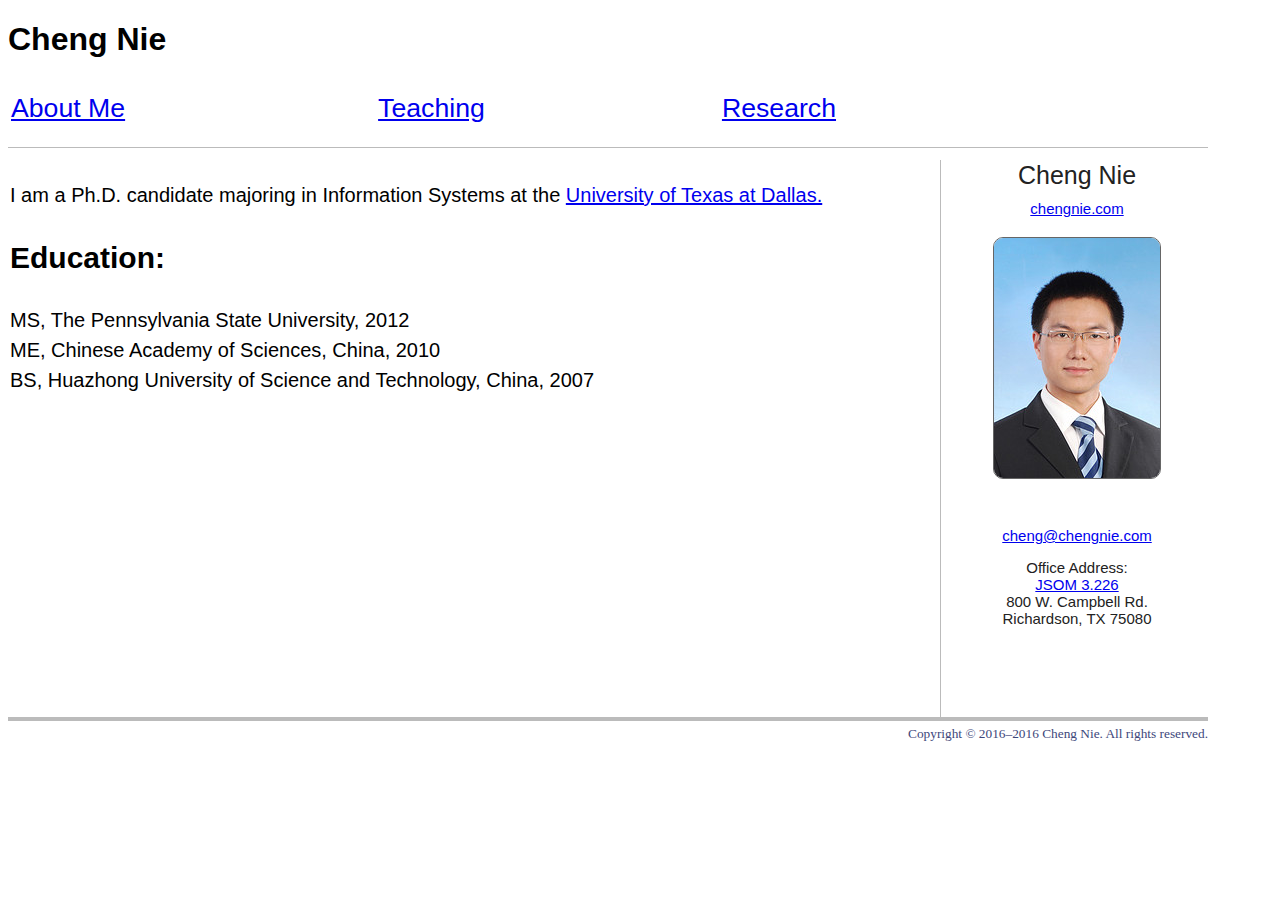
<file: index.html>
<!DOCTYPE html>
<head>

<link rel="apple-touch-icon" sizes="57x57" href="/apple-touch-icon-57x57.png">
<link rel="apple-touch-icon" sizes="60x60" href="/apple-touch-icon-60x60.png">
<link rel="apple-touch-icon" sizes="72x72" href="/apple-touch-icon-72x72.png">
<link rel="apple-touch-icon" sizes="76x76" href="/apple-touch-icon-76x76.png">
<link rel="apple-touch-icon" sizes="114x114" href="/apple-touch-icon-114x114.png">
<link rel="apple-touch-icon" sizes="120x120" href="/apple-touch-icon-120x120.png">
<link rel="apple-touch-icon" sizes="144x144" href="/apple-touch-icon-144x144.png">
<link rel="apple-touch-icon" sizes="152x152" href="/apple-touch-icon-152x152.png">
<link rel="apple-touch-icon" sizes="180x180" href="/apple-touch-icon-180x180.png">
<link rel="icon" type="image/png" href="/favicon-32x32.png" sizes="32x32">
<link rel="icon" type="image/png" href="/android-chrome-192x192.png" sizes="192x192">
<link rel="icon" type="image/png" href="/favicon-96x96.png" sizes="96x96">
<link rel="icon" type="image/png" href="/favicon-16x16.png" sizes="16x16">
<link rel="manifest" href="/manifest.json">
<meta name="msapplication-TileColor" content="#da532c">
<meta name="msapplication-TileImage" content="/mstile-144x144.png">
<meta name="theme-color" content="#ffffff">
    
<title>Cheng Nie</title>
<link href="ncstyle.css" rel="stylesheet" />
<!-- Google Analytics tracking for www.niecheng.net -->    
<script>
  (function(i,s,o,g,r,a,m){i['GoogleAnalyticsObject']=r;i[r]=i[r]||function(){
  (i[r].q=i[r].q||[]).push(arguments)},i[r].l=1*new Date();a=s.createElement(o),
  m=s.getElementsByTagName(o)[0];a.async=1;a.src=g;m.parentNode.insertBefore(a,m)
  })(window,document,'script','//www.google-analytics.com/analytics.js','ga');

  ga('create', 'UA-60978207-1', 'auto');
  ga('send', 'pageview');

</script>

</head>

<body>
    <h1>Cheng Nie</h1>
    
    <div id="menubar">

    <table width="90%">
        <tr>
            <td><a href="index.html">About Me</a></td>
            <td><a href="teaching.html">Teaching</a></td>
            <td><a href="research.html">Research</a></td>
        </tr>
    </table>

    </div>
    
    
    <table id="contentPlusSidebar">
    <tbody>    
        
        <tr>
<!--            various pages-->
            <td id="content">
                <div id="contentText">
                    <p>
                I am a Ph.D. candidate majoring in Information Systems at the <a href="http://jindal.utdallas.edu/phd-students/cheng-nie">University of Texas at Dallas.</a> 
                    </p>
                <h2>Education:</h2>
                    <p>
                    MS, The Pennsylvania State University, 2012<br>
                    ME, Chinese Academy of Sciences, China, 2010<br>
                    BS, Huazhong University of Science and Technology, China, 2007<br>
                </p>
                </div>
            </td>



    
<!--Side bar-->
<td id="sidebar">

<div class="sidebarBio">

<div class="sidebarHeading">Cheng Nie</div>
<a href="http://chengnie.com">chengnie.com</a>
<p>
<a href="cheng-nie-large.jpg">
    <img src="cheng-nie-small.jpg" style="border: 1px solid #666666;"/>
</a>
    
</p>

    <a href="&#x6D;&#97;&#x69;&#x6C;&#116;&#111;:&#x63;h&#x65;&#110;&#103;&#x40;&#x63;h&#x65;&#110;&#103;&#110;&#x69;&#101;&#x2E;&#x63;&#111;&#x6D;">&#x63;h&#x65;&#110;&#103;&#x40;&#x63;h&#x65;&#110;&#103;&#110;&#x69;&#101;&#x2E;&#x63;&#111;&#x6D;</a>
       <p>
    Office Address:<br>
        <a href="http://www.utdallas.edu/locator/JSOM_3.226">JSOM 3.226<br></a>
        800 W. Campbell Rd.<br>
        Richardson, TX 75080
    </p>
    </div>

</td>
        </tr>
    </tbody>
    </table>
    
    
    
<div id="footer">
    Copyright &copy; 2016&ndash;2016 Cheng Nie.  All rights reserved.
</div>
</body>
</file>
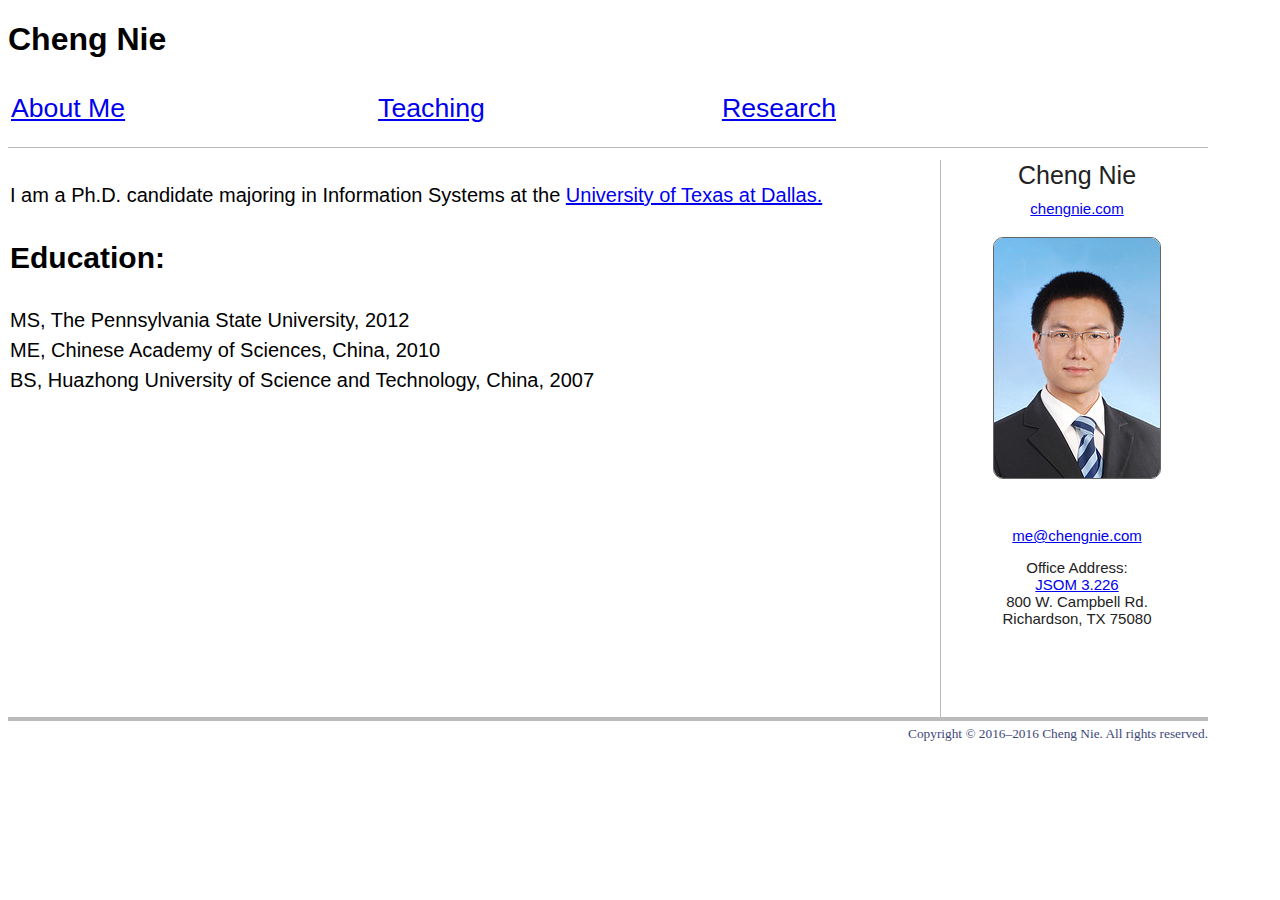
<file: index1.html>
<!DOCTYPE html>
<head>

<link rel="apple-touch-icon" sizes="57x57" href="/apple-touch-icon-57x57.png">
<link rel="apple-touch-icon" sizes="60x60" href="/apple-touch-icon-60x60.png">
<link rel="apple-touch-icon" sizes="72x72" href="/apple-touch-icon-72x72.png">
<link rel="apple-touch-icon" sizes="76x76" href="/apple-touch-icon-76x76.png">
<link rel="apple-touch-icon" sizes="114x114" href="/apple-touch-icon-114x114.png">
<link rel="apple-touch-icon" sizes="120x120" href="/apple-touch-icon-120x120.png">
<link rel="apple-touch-icon" sizes="144x144" href="/apple-touch-icon-144x144.png">
<link rel="apple-touch-icon" sizes="152x152" href="/apple-touch-icon-152x152.png">
<link rel="apple-touch-icon" sizes="180x180" href="/apple-touch-icon-180x180.png">
<link rel="icon" type="image/png" href="/favicon-32x32.png" sizes="32x32">
<link rel="icon" type="image/png" href="/android-chrome-192x192.png" sizes="192x192">
<link rel="icon" type="image/png" href="/favicon-96x96.png" sizes="96x96">
<link rel="icon" type="image/png" href="/favicon-16x16.png" sizes="16x16">
<link rel="manifest" href="/manifest.json">
<meta name="msapplication-TileColor" content="#da532c">
<meta name="msapplication-TileImage" content="/mstile-144x144.png">
<meta name="theme-color" content="#ffffff">
    
<title>Cheng Nie</title>
<link href="ncstyle.css" rel="stylesheet" />
<!-- Google Analytics tracking for www.niecheng.net -->    
<script>
  (function(i,s,o,g,r,a,m){i['GoogleAnalyticsObject']=r;i[r]=i[r]||function(){
  (i[r].q=i[r].q||[]).push(arguments)},i[r].l=1*new Date();a=s.createElement(o),
  m=s.getElementsByTagName(o)[0];a.async=1;a.src=g;m.parentNode.insertBefore(a,m)
  })(window,document,'script','//www.google-analytics.com/analytics.js','ga');

  ga('create', 'UA-60978207-1', 'auto');
  ga('send', 'pageview');

</script>

</head>

<body>
    <h1>Cheng Nie</h1>
    
    <div id="menubar">

    <table width="90%">
        <tr>
            <td><a href="index.html">About Me</a></td>
            <td><a href="teaching.html">Teaching</a></td>
            <td><a href="research.html">Research</a></td>
        </tr>
    </table>

    </div>
    
    
    <table id="contentPlusSidebar">
    <tbody>    
        
        <tr>
<!--            various pages-->
            <td id="content">
                <div id="contentText">
                    <p>
                I am a Ph.D. candidate majoring in Information Systems at the <a href="http://jindal.utdallas.edu/phd-students/cheng-nie">University of Texas at Dallas.</a> 
                    </p>
                <h2>Education:</h2>
                    <p>
                    MS, The Pennsylvania State University, 2012<br>
                    ME, Chinese Academy of Sciences, China, 2010<br>
                    BS, Huazhong University of Science and Technology, China, 2007<br>
                </p>
                </div>
            </td>



    
<!--Side bar-->
<td id="sidebar">

<div class="sidebarBio">

<div class="sidebarHeading">Cheng Nie</div>
<a href="http://chengnie.com">chengnie.com</a>
<p>
<a href="cheng-nie-large.jpg">
    <img src="cheng-nie-small.jpg" style="border: 1px solid #666666;"/>
</a>
    
</p>

    <a href="&#x6D;&#97;&#x69;&#x6C;&#116;&#111;:&#109;&#x65;&#x40;&#x63;h&#x65;&#110;&#103;&#110;&#x69;&#101;&#x2E;&#x63;&#111;&#x6D;">&#x6D;&#x65;&#x40;&#x63;h&#x65;&#110;&#103;&#110;&#x69;&#101;&#x2E;&#x63;&#111;&#x6D;</a>
       <p>
    Office Address:<br>
        <a href="http://www.utdallas.edu/locator/JSOM_3.226">JSOM 3.226<br></a>
        800 W. Campbell Rd.<br>
        Richardson, TX 75080
    </p>
    </div>

</td>
        </tr>
    </tbody>
    </table>
    
    
    
<div id="footer">
    Copyright &copy; 2016&ndash;2016 Cheng Nie.  All rights reserved.
</div>
</body>
</file>
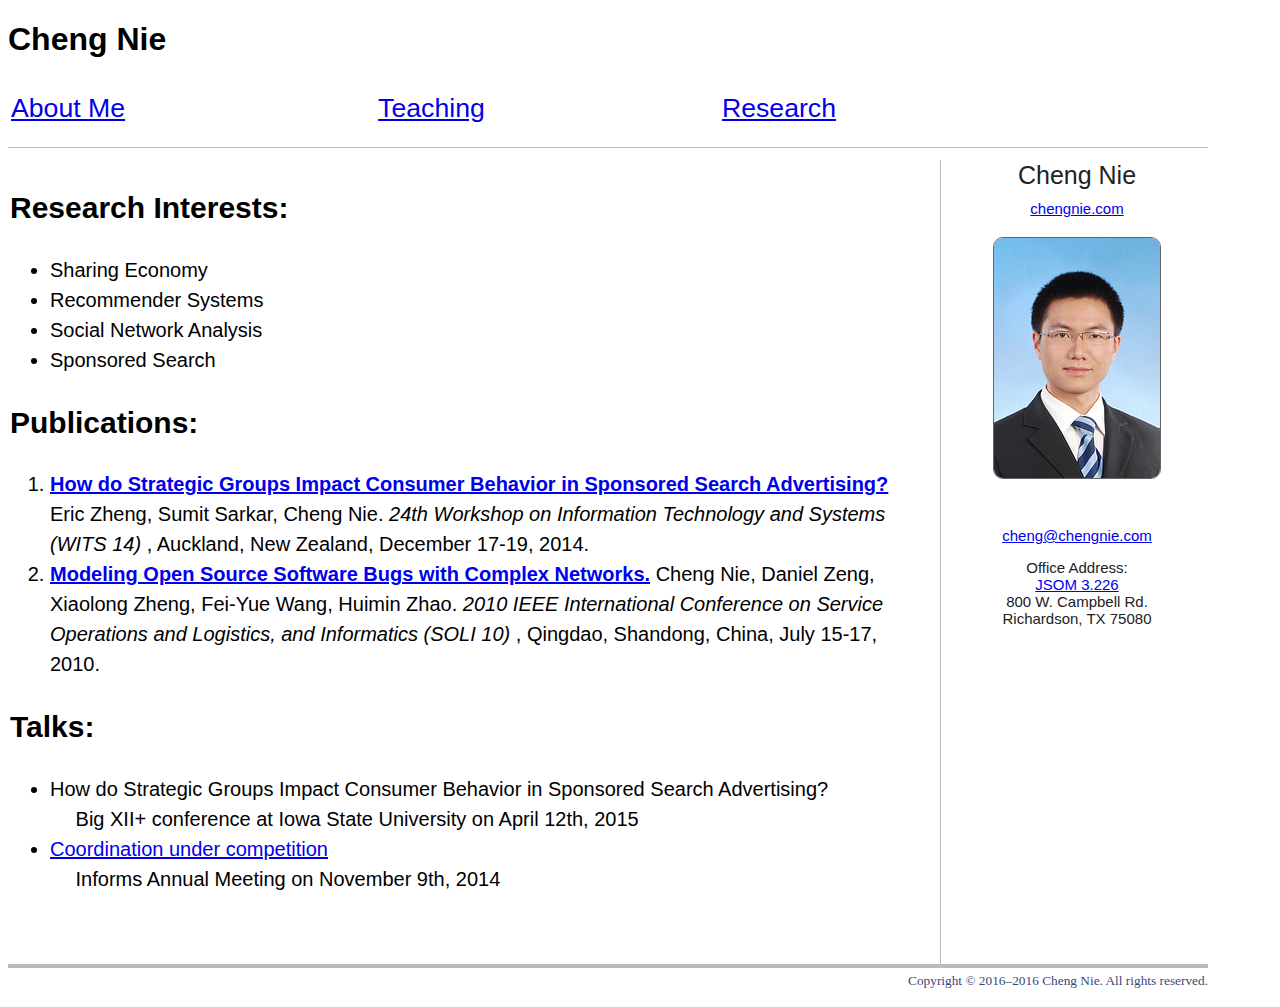
<file: research.html>
<!DOCTYPE html>
<head>
    
<link rel="apple-touch-icon" sizes="57x57" href="/apple-touch-icon-57x57.png">
<link rel="apple-touch-icon" sizes="60x60" href="/apple-touch-icon-60x60.png">
<link rel="apple-touch-icon" sizes="72x72" href="/apple-touch-icon-72x72.png">
<link rel="apple-touch-icon" sizes="76x76" href="/apple-touch-icon-76x76.png">
<link rel="apple-touch-icon" sizes="114x114" href="/apple-touch-icon-114x114.png">
<link rel="apple-touch-icon" sizes="120x120" href="/apple-touch-icon-120x120.png">
<link rel="apple-touch-icon" sizes="144x144" href="/apple-touch-icon-144x144.png">
<link rel="apple-touch-icon" sizes="152x152" href="/apple-touch-icon-152x152.png">
<link rel="apple-touch-icon" sizes="180x180" href="/apple-touch-icon-180x180.png">
<link rel="icon" type="image/png" href="/favicon-32x32.png" sizes="32x32">
<link rel="icon" type="image/png" href="/android-chrome-192x192.png" sizes="192x192">
<link rel="icon" type="image/png" href="/favicon-96x96.png" sizes="96x96">
<link rel="icon" type="image/png" href="/favicon-16x16.png" sizes="16x16">
<link rel="manifest" href="/manifest.json">
<meta name="msapplication-TileColor" content="#da532c">
<meta name="msapplication-TileImage" content="/mstile-144x144.png">
<meta name="theme-color" content="#ffffff">

<title>Cheng Nie</title>
<link href="ncstyle.css" rel="stylesheet" />
<!-- Google Analytics tracking for www.niecheng.net -->    
<script>
  (function(i,s,o,g,r,a,m){i['GoogleAnalyticsObject']=r;i[r]=i[r]||function(){
  (i[r].q=i[r].q||[]).push(arguments)},i[r].l=1*new Date();a=s.createElement(o),
  m=s.getElementsByTagName(o)[0];a.async=1;a.src=g;m.parentNode.insertBefore(a,m)
  })(window,document,'script','//www.google-analytics.com/analytics.js','ga');

  ga('create', 'UA-60978207-1', 'auto');
  ga('send', 'pageview');

</script>

</head>

<body>
    <h1>Cheng Nie</h1>
    
    <div id="menubar">

    <table width="90%">
        <tr>
            <td><a href="index.html">About Me</a></td>
            <td><a href="teaching.html">Teaching</a></td>
            <td><a href="research.html">Research</a></td>
        </tr>
    </table>

    </div>
    
    
    <table id="contentPlusSidebar">
    <tbody>    
        
        <tr>
<!--            various pages-->
            <td id="content">
                <div id="contentText">
                    
                    <h2>Research Interests:</h2>
                    <p>
                        <ul>
                            <li>Sharing Economy<br></li>
                            <li>Recommender Systems<br></li>
                            <li>Social Network Analysis<br></li>
                            <li>Sponsored Search<br></li>
                        </ul>

                    </p>


                    <h2>Publications:</h2>
                    <ol>
                    <li><a href="http://wits2014.isom.auckland.ac.nz/WITS2014-Program-1%20Nov%202014.pdf "><strong>How do Strategic Groups Impact Consumer Behavior in Sponsored Search Advertising?</strong></a>
                    Eric Zheng, Sumit Sarkar, Cheng Nie.
                    <em> 24th Workshop on Information Technology and Systems (WITS 14) </em>, Auckland, New Zealand, December 17-19, 2014.
                    <br/></li>

                    <li><a href="http://ieeexplore.ieee.org/xpls/abs_all.jsp?arnumber=5551550"><strong>Modeling Open Source Software Bugs with Complex Networks.</strong></a>
                    Cheng Nie, Daniel Zeng, Xiaolong Zheng, Fei-Yue Wang, Huimin Zhao. 
                    <em> 2010 IEEE International Conference on Service Operations and Logistics, and Informatics (SOLI 10) </em>,  Qingdao, Shandong, China, July 15-17, 2010.
                    <br/></li>
                    </ol>
                

                    <h2>Talks:</h2>
                    <ul>
                        <li>How do Strategic Groups Impact Consumer Behavior in Sponsored Search Advertising? 
                            <br>&emsp; Big XII+ conference at Iowa State University on April 12th, 2015</li>
                        <li><a href="https://informs.emeetingsonline.com/emeetings/formbuilder/clustersessiondtl.asp?csnno=20787&mmnno=260&ppnno=79125">Coordination under competition </a>
                            <br>&emsp; Informs Annual Meeting on November 9th, 2014</li>

                    </ul>

                
                
                
                
                </div>
            </td>



    
<!--Side bar-->
<td id="sidebar">

<div class="sidebarBio">

<div class="sidebarHeading">Cheng Nie</div>
<a href="http://chengnie.com">chengnie.com</a>
<p>
<a href="cheng-nie-large.jpg">
    <img src="cheng-nie-small.jpg" style="border: 1px solid #666666;"/>
</a>
</p>
	<a href="&#x6D;&#97;&#x69;&#x6C;&#116;&#111;:&#x63;h&#x65;&#110;&#103;&#x40;&#x63;h&#x65;&#110;&#103;&#110;&#x69;&#101;&#x2E;&#x63;&#111;&#x6D;">&#x63;h&#x65;&#110;&#103;&#x40;&#x63;h&#x65;&#110;&#103;&#110;&#x69;&#101;&#x2E;&#x63;&#111;&#x6D;</a>
       <p>
    Office Address:<br>
        <a href="http://www.utdallas.edu/locator/JSOM_3.226">JSOM 3.226<br></a>
        800 W. Campbell Rd.<br>
        Richardson, TX 75080
    </p>
    </div>

</td>
    </tr>
    </tbody>
    </table>
    
    
    
<div id="footer">
    Copyright &copy; 2016&ndash;2016 Cheng Nie.  All rights reserved.
</div>
</body>
</file>
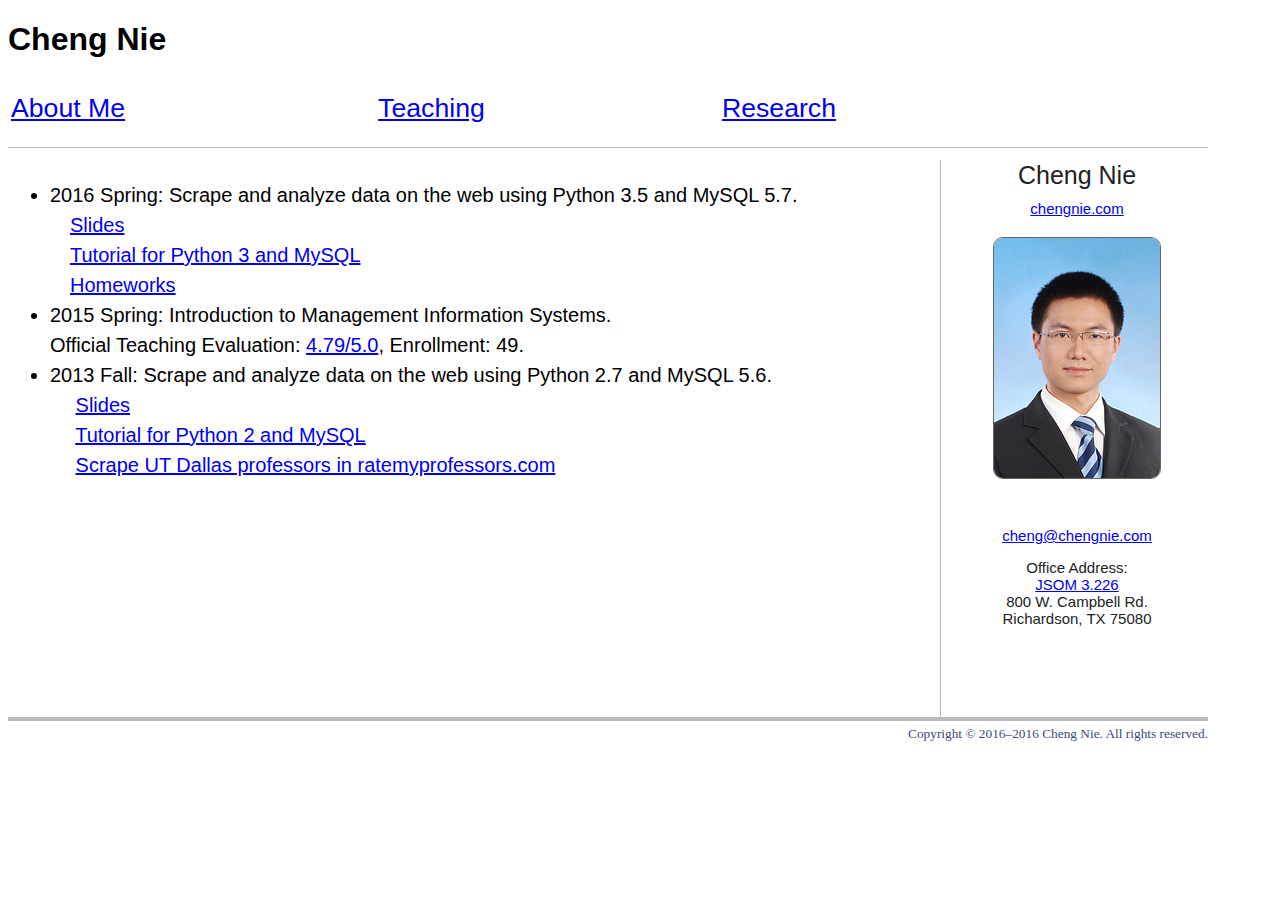
<file: teaching.html>
<!DOCTYPE html>
<head>
<link rel="apple-touch-icon" sizes="57x57" href="/apple-touch-icon-57x57.png">
<link rel="apple-touch-icon" sizes="60x60" href="/apple-touch-icon-60x60.png">
<link rel="apple-touch-icon" sizes="72x72" href="/apple-touch-icon-72x72.png">
<link rel="apple-touch-icon" sizes="76x76" href="/apple-touch-icon-76x76.png">
<link rel="apple-touch-icon" sizes="114x114" href="/apple-touch-icon-114x114.png">
<link rel="apple-touch-icon" sizes="120x120" href="/apple-touch-icon-120x120.png">
<link rel="apple-touch-icon" sizes="144x144" href="/apple-touch-icon-144x144.png">
<link rel="apple-touch-icon" sizes="152x152" href="/apple-touch-icon-152x152.png">
<link rel="apple-touch-icon" sizes="180x180" href="/apple-touch-icon-180x180.png">
<link rel="icon" type="image/png" href="/favicon-32x32.png" sizes="32x32">
<link rel="icon" type="image/png" href="/android-chrome-192x192.png" sizes="192x192">
<link rel="icon" type="image/png" href="/favicon-96x96.png" sizes="96x96">
<link rel="icon" type="image/png" href="/favicon-16x16.png" sizes="16x16">
<link rel="manifest" href="/manifest.json">
<meta name="msapplication-TileColor" content="#da532c">
<meta name="msapplication-TileImage" content="/mstile-144x144.png">
<meta name="theme-color" content="#ffffff">

<title>Cheng Nie</title>
<link href="ncstyle.css" rel="stylesheet" />
<!-- Google Analytics tracking for www.niecheng.net -->    
<script>
  (function(i,s,o,g,r,a,m){i['GoogleAnalyticsObject']=r;i[r]=i[r]||function(){
  (i[r].q=i[r].q||[]).push(arguments)},i[r].l=1*new Date();a=s.createElement(o),
  m=s.getElementsByTagName(o)[0];a.async=1;a.src=g;m.parentNode.insertBefore(a,m)
  })(window,document,'script','//www.google-analytics.com/analytics.js','ga');

  ga('create', 'UA-60978207-1', 'auto');
  ga('send', 'pageview');

</script>

</head>

<body>
    <h1>Cheng Nie</h1>
    
    <div id="menubar">

    <table width="90%">
        <tr>
            <td><a href="index.html">About Me</a></td>
            <td><a href="teaching.html">Teaching</a></td>
            <td><a href="research.html">Research</a></td>
        </tr>
    </table>

    </div>
    
    
    <table id="contentPlusSidebar">
    <tbody>    
        
        <tr>
<!--            various pages-->
            <td id="content">
                <div id="contentText">
                    <ul>
                        
                    <li>2016 Spring: Scrape and analyze data on the web using Python 3.5 and MySQL 5.7.
                        <br>&emsp;<a href="https://onedrive.live.com/view.aspx?resid=1426DAF0A5E61680!111522&app=PowerPoint&authkey=!ANnBz6cPpbupsYU">Slides</a>
                        <br>&emsp;<a href="http://nbviewer.jupyter.org/github/cniedotus/Python_scrape/blob/master/Python3_tutorial.ipynb">Tutorial for Python 3 and MySQL</a>
                        <br>&emsp;<a href="https://onedrive.live.com/view.aspx?resid=1426DAF0A5E61680!111528&app=Word&authkey=!AFj21GolxVy1BQ4">Homeworks</a>
                    </li>    
                        
                    <li>2015 Spring: Introduction to Management Information Systems. 
                        <br>Official Teaching Evaluation: <a href="http://coursebook.utdallas.edu/ues-report/cxn123430">4.79/5.0</a>, Enrollment: 49.</li>
                        
                    <li>2013 Fall: Scrape and analyze data on the web using Python 2.7 and MySQL 5.6.
                        <br>&emsp; <a href="https://github.com/cniedotus/Python_scrape_2013/blob/master/Python%20Tutorial.pptx">Slides</a>
                        <br>&emsp; <a href="https://github.com/cniedotus/Python_scrape_2013/blob/master/tutorial_python2.py">Tutorial for Python 2 and MySQL </a>
                        <br>&emsp; <a href="https://github.com/cniedotus/Python_scrape_2013/blob/master/crawalUTD_python2.py">Scrape UT Dallas professors in ratemyprofessors.com</a>
                    </li>    
                        
                    </ul>
                </div>
            </td>



    
<!--Side bar-->
<td id="sidebar">

<div class="sidebarBio">

<div class="sidebarHeading">Cheng Nie</div>
<a href="http://chengnie.com">chengnie.com</a>
<p>
<a href="cheng-nie-large.jpg">
    <img src="cheng-nie-small.jpg" style="border: 1px solid #666666;"/>
</a>
</p>
   <a href="&#x6D;&#97;&#x69;&#x6C;&#116;&#111;:&#x63;h&#x65;&#110;&#103;&#x40;&#x63;h&#x65;&#110;&#103;&#110;&#x69;&#101;&#x2E;&#x63;&#111;&#x6D;">&#x63;h&#x65;&#110;&#103;&#x40;&#x63;h&#x65;&#110;&#103;&#110;&#x69;&#101;&#x2E;&#x63;&#111;&#x6D;</a> 
       <p>
    Office Address:<br>
        <a href="http://www.utdallas.edu/locator/JSOM_3.226">JSOM 3.226<br></a>
        800 W. Campbell Rd.<br>
        Richardson, TX 75080
    </p>
    </div>

</td>
    </tr>
    </tbody>
    </table>
    
    
    
<div id="footer">
    Copyright &copy; 2016&ndash;2016 Cheng Nie.  All rights reserved.
</div>
</body>
</file>
<file: ncstyle.css>
@charset "utf-8";
/* 
    Style for my website

    Cheng Nie
    http://www.niecheng.net
*/


/*

head

*/

h1 {
font-family: Verdana, Arial, Helvetica, sans-serif;
}

/*
    Menu
*/

div#menubar {
  width: 1200px;
  margin: 0px;
  padding: 0px;
  padding-top: 10px;
  padding-bottom: 20px;
  border-bottom: 1px solid #bbbbbb;
  clear: both;

}

/*image*/

img {
  margin: 5px 0px 30px 0px;
  border: 7px solid black;
  border-radius: 10px;
}


/* 
    table of content + sidebar
*/


table {
  font-size: 20pt;
  font-family: Verdana, Arial, Helvetica, sans-serif;
}
table#contentPlusSidebar {
  width: 1200px;
  margin-top: 10px;
  margin-bottom: -2px;
}

table#contentPlusSidebar td {
  vertical-align: top;
}

table#contentPlusSidebar td#content {
  margin-left: 15px;
  margin-bottom: 20px;
  padding: 0px;
  padding-bottom: 50px;
}

td#content div#contentText {
  line-height: 1.5; 
  padding-right: 30px; 
  font-size: 15pt;
}

table#contentPlusSidebar td#sidebar {
  color: #222;
  width: 256px; 
  position: relative;
  font-size: 15px;
  padding-left: 8px;
  border-style: solid;
  border-width: 0px 0px 0px 1px;
  border-color: #bbbbbb;
  padding-bottom: 50px;
}

div.sidebarBio {
  margin-bottom: 40px;
  text-align: center;
}

div.sidebarHeading
{ 
  font-size: 25px;
  text-align: center;
  margin-bottom: 10px;
}

/*footer*/

div#footer {
  width: 1200px;
  height: 20px;
  color: #eeeeee;
  font-size: 10pt;
  text-align: right;

  padding-top: 5px;
  padding-bottom: 6px;
  padding-right: 0px;

  clear: both;

  border-style: solid;
  border-color: #bbbbbb;
  border-width: 4px 0px 0px 0px;

  color: #3D477B;
}
</file>
